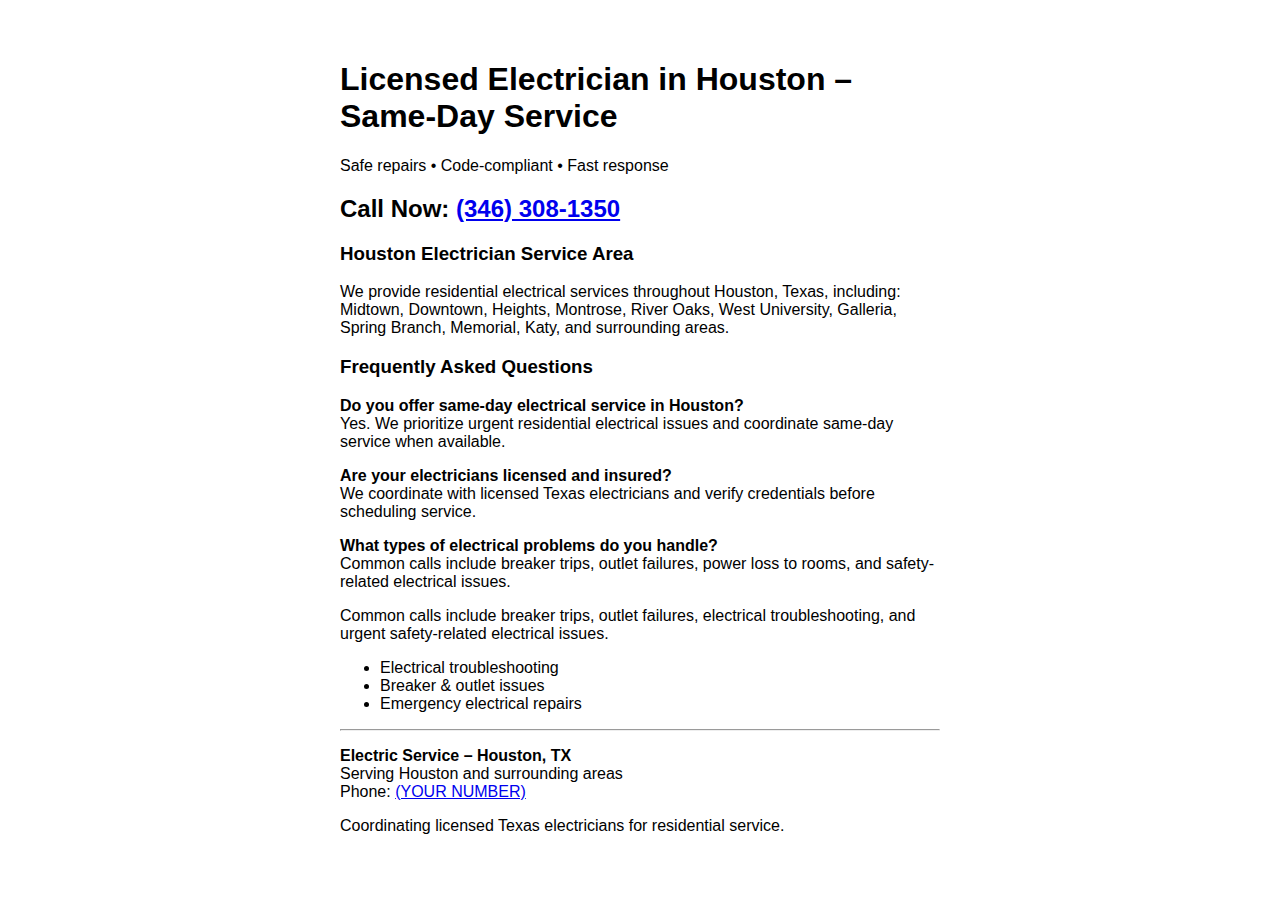
<file: index.html>
<!DOCTYPE html>

<html>
<head>
  <meta name="google-site-verification" content="Ll7pp3VrfGjrVUm4s9PMEhMrsaHg6uTmkS8a1YWrf-A" />
<title>Licensed Electrician in Houston – Same-Day Service</title>
  <meta name="viewport" content="width=device-width, initial-scale=1">
  <meta name="description" content="Residential electrician in Houston offering same-day service for breaker issues, outlet failures, and urgent electrical repairs. Call now.">

</head>
<body style="font-family: Arial; padding: 40px; max-width: 600px; margin: auto;">

<h1>Licensed Electrician in Houston – Same-Day Service</h1>

<p>Safe repairs • Code-compliant • Fast response</p>

<h2>Call Now: <a href="tel:3463081350">(346) 308-1350</a></h2>

  <h3>Houston Electrician Service Area</h3>

<p>
We provide residential electrical services throughout Houston, Texas, including:
Midtown, Downtown, Heights, Montrose, River Oaks, West University, Galleria,
Spring Branch, Memorial, Katy, and surrounding areas.
</p>
<h3>Frequently Asked Questions</h3>

<p><strong>Do you offer same-day electrical service in Houston?</strong><br>
Yes. We prioritize urgent residential electrical issues and coordinate same-day service when available.</p>

<p><strong>Are your electricians licensed and insured?</strong><br>
We coordinate with licensed Texas electricians and verify credentials before scheduling service.</p>

<p><strong>What types of electrical problems do you handle?</strong><br>
Common calls include breaker trips, outlet failures, power loss to rooms, and safety-related electrical issues.</p>

<p>
Common calls include breaker trips, outlet failures, electrical troubleshooting,
and urgent safety-related electrical issues.
</p>


<ul>
  <li>Electrical troubleshooting</li>
  <li>Breaker & outlet issues</li>
  <li>Emergency electrical repairs</li>
</ul>
<hr>

<p>
<strong>Electric Service – Houston, TX</strong><br>
Serving Houston and surrounding areas<br>
Phone: <a href="tel:YOURNUMBER">(YOUR NUMBER)</a>
</p>
<p>Coordinating licensed Texas electricians for residential service.</p>

</html>
</file>
